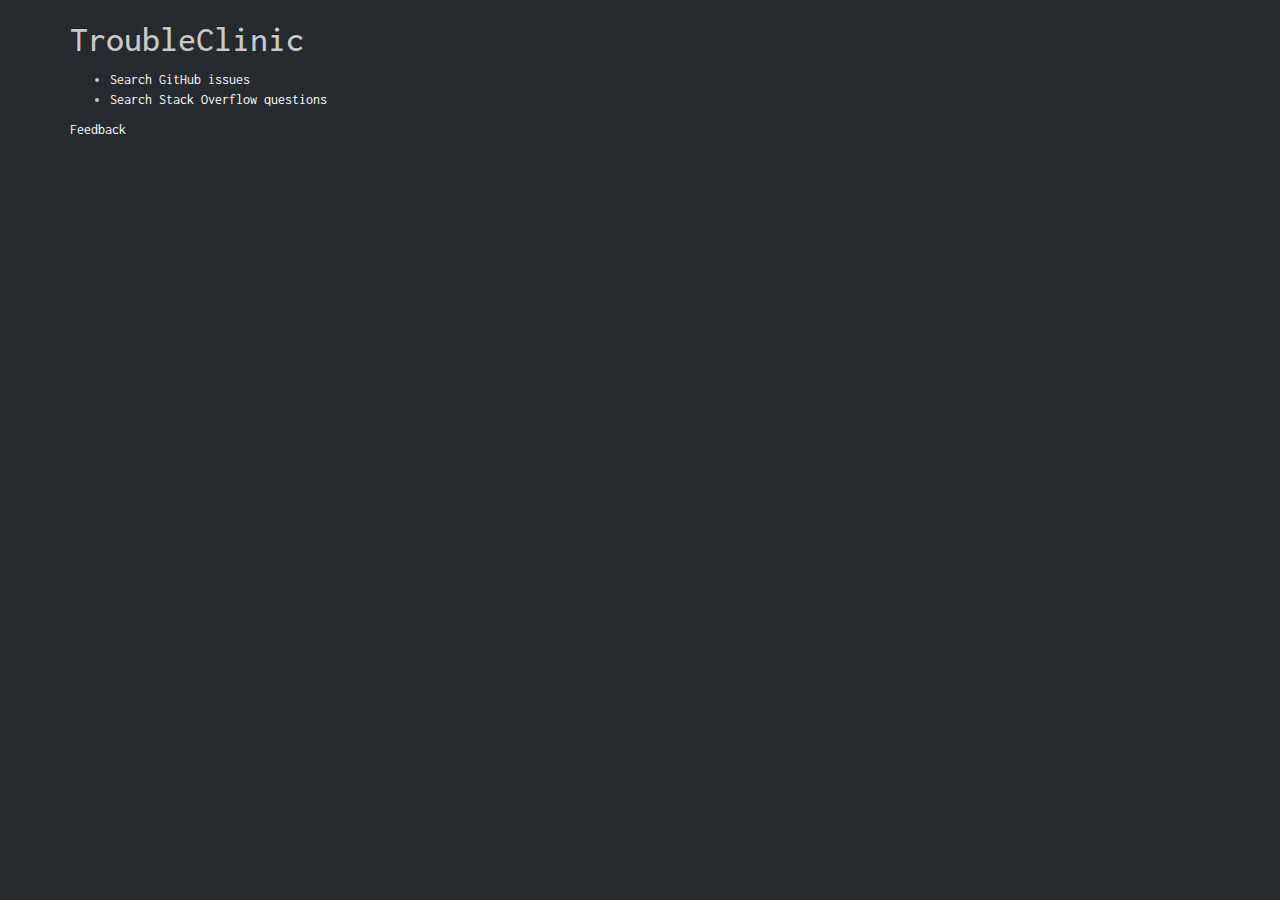
<file: index.html>
<!DOCTYPE html>
<html lang="en">
<head>
    <meta charset="utf-8">
    <title>TroubleClinic</title>
    <link rel="stylesheet" href="css/bootswatch.com-slate-bootstrap.min.css">
    <link rel="stylesheet" href="//fonts.googleapis.com/css?family=Inconsolata">
    <link rel="stylesheet" href="css/app.css">
</head>
<body>
    <div class="container">
        <h1>TroubleClinic</h1>
        <ul>
            <li><a href="github.html">Search GitHub issues</a></li>
            <li><a href="stackoverflow.html">Search Stack Overflow questions</a></li>
        </ul>
        <a target="_blank" href="https://github.com/mamor/TroubleClinic/issues">Feedback</a>
    </div>
</body>
</html>
</file>
<file: css/app.css>
body, h1 {
    font-family: 'Inconsolata', sans-serif;
}
.input-filter {
    margin: 20px 0;
}
.input-identity {
    position: relative;
}
.list-repository {
    position: absolute;
    top: 35px;
    left: 0;
}
.list-repository li {
    padding: 10px;
    cursor: pointer;
    background: #444;
    border-bottom: 1px solid #000;
}
.list-repository li:last-child {
    border-bottom: 0;
}
.list-repository li:hover {
    background: #666;
}
.list-repository li a:hover {
    text-decoration: none;
}
</file>
